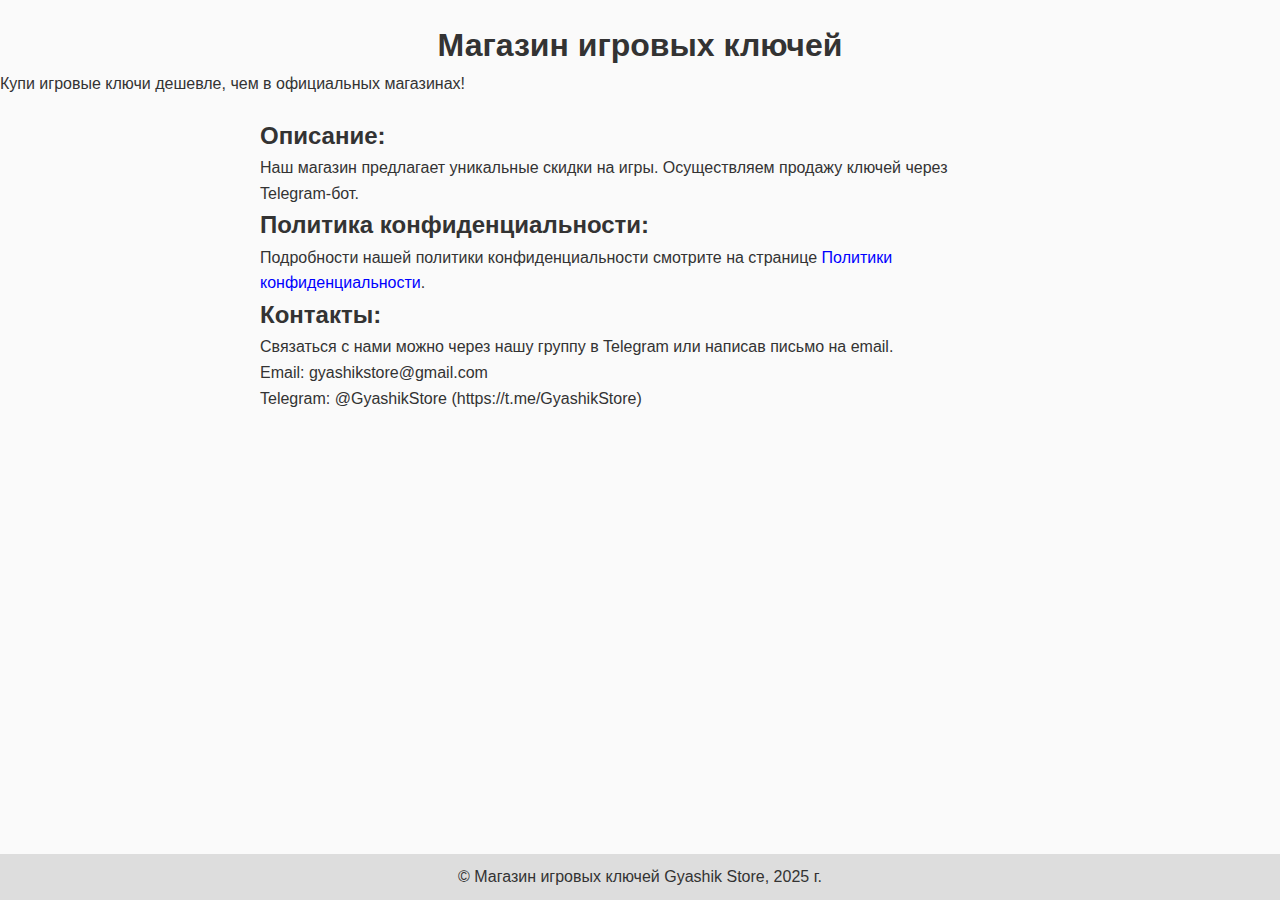
<file: Index.html>
<!DOCTYPE html>
<html lang="ru">
<head>
    <meta charset="UTF-8">
    <title>Магазин ключей в Telegram</title>
    <link rel="stylesheet" type="text/css" href="style.css">
</head>
<body>
    <header>
        <h1>Магазин игровых ключей</h1>
        <p>Купи игровые ключи дешевле, чем в официальных магазинах!</p>
    </header>

    <section class="content">
        <h2>Описание:</h2>
        <p>Наш магазин предлагает уникальные скидки на игры. Осуществляем продажу ключей через Telegram-бот.</p>

        <h2>Политика конфиденциальности:</h2>
        <p>Подробности нашей политики конфиденциальности смотрите на странице <a href="privacy.html">Политики конфиденциальности</a>.</p>

        <h2>Контакты:</h2>
        <p>Связаться с нами можно через нашу группу в Telegram или написав письмо на email.</p>
        <p>Email: gyashikstore@gmail.com</p>
        <p>Telegram: @GyashikStore (https://t.me/GyashikStore)</p>
    </section>

    <footer>
        <p>© Магазин игровых ключей Gyashik Store, 2025 г.</p>
    </footer>
</body>
</html>
</file>
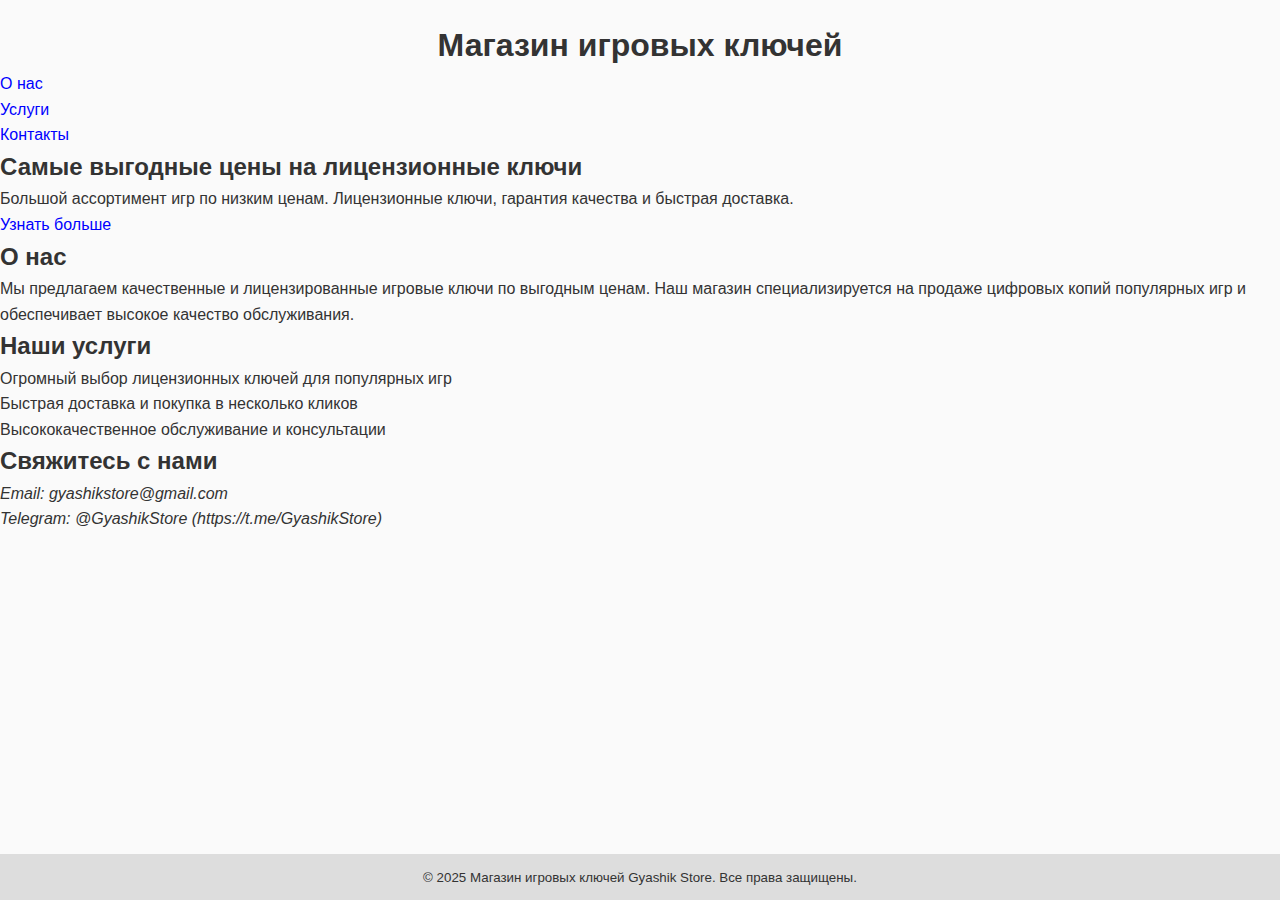
<file: index.html>
<!DOCTYPE html>
<html lang="ru">
<head>
    <meta charset="UTF-8">
    <meta name="viewport" content="width=device-width, initial-scale=1.0">
    <title>Магазин игровых ключей Gyashik Store</title>
    <link rel="stylesheet" href="style.css">
</head>
<body>
    <header class="header">
        <div class="container">
            <h1 class="logo">Магазин игровых ключей</h1>
            <nav class="navigation">
                <ul>
                    <li><a href="#about">О нас</a></li>
                    <li><a href="#services">Услуги</a></li>
                    <li><a href="#contact">Контакты</a></li>
                </ul>
            </nav>
        </div>
    </header>

    <section class="hero">
        <div class="container">
            <h2>Самые выгодные цены на лицензионные ключи</h2>
            <p>Большой ассортимент игр по низким ценам. Лицензионные ключи, гарантия качества и быстрая доставка.</p>
            <a href="#services" class="btn-primary">Узнать больше</a>
        </div>
    </section>

    <section id="about" class="about">
        <div class="container">
            <h2>О нас</h2>
            <p>Мы предлагаем качественные и лицензированные игровые ключи по выгодным ценам. Наш магазин специализируется на продаже цифровых копий популярных игр и обеспечивает высокое качество обслуживания.</p>
        </div>
    </section>

    <section id="services" class="services">
        <div class="container">
            <h2>Наши услуги</h2>
            <ul>
                <li>Огромный выбор лицензионных ключей для популярных игр</li>
                <li>Быстрая доставка и покупка в несколько кликов</li>
                <li>Высококачественное обслуживание и консультации</li>
            </ul>
        </div>
    </section>

    <section id="contact" class="contact">
        <div class="container">
            <h2>Свяжитесь с нами</h2>
            <address>
                Email: gyashikstore@gmail.com<br>
                Telegram: @GyashikStore (https://t.me/GyashikStore)
            </address>
        </div>
    </section>

    <footer class="footer">
        <div class="container">
            <small>© 2025 Магазин игровых ключей Gyashik Store. Все права защищены.</small>
        </div>
    </footer>
</body>
</html>
</file>
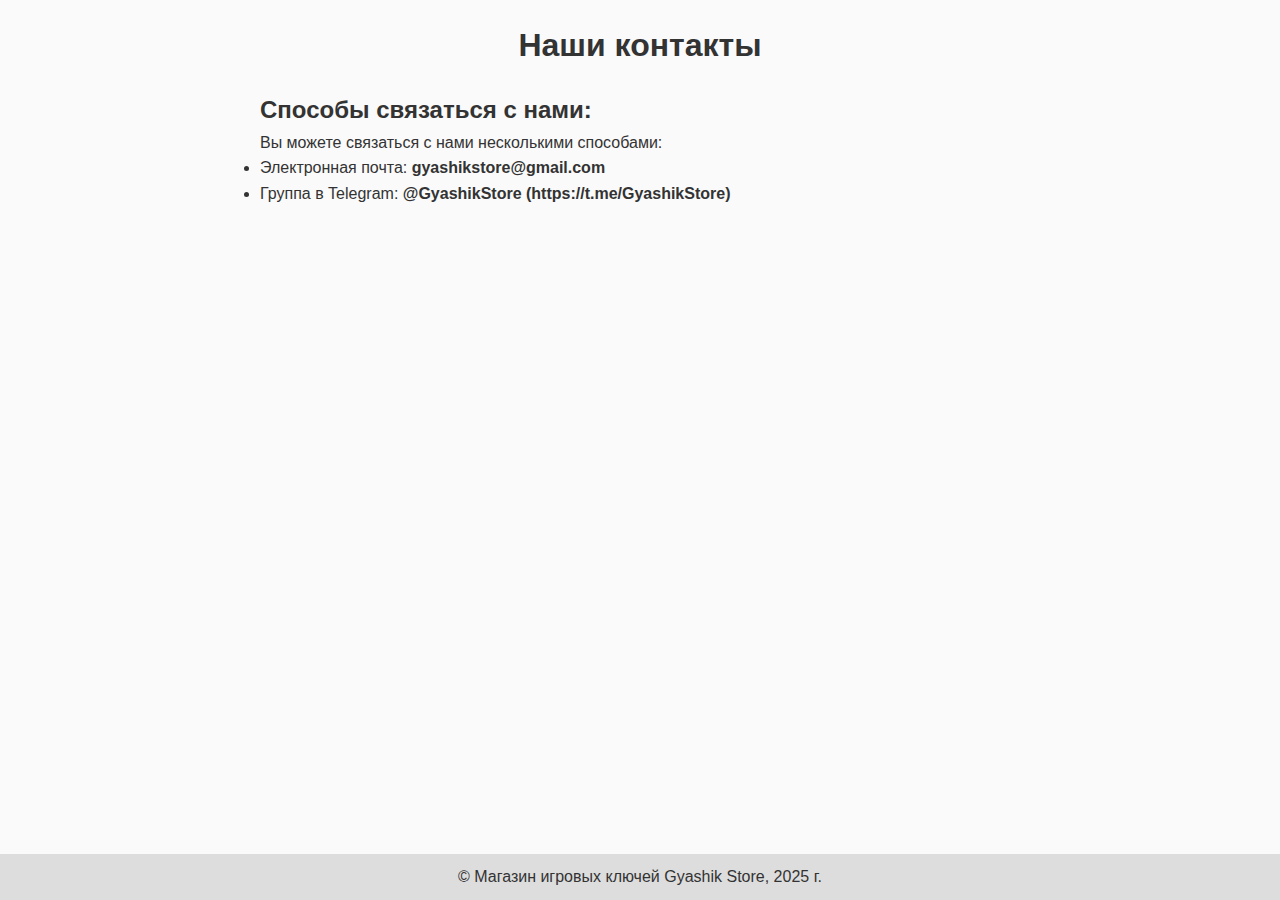
<file: Contacts.html>
<!DOCTYPE html>
<html lang="ru">
<head>
    <meta charset="UTF-8">
    <title>Контакты</title>
    <link rel="stylesheet" type="text/css" href="style.css">
</head>
<body>
    <header>
        <h1>Наши контакты</h1>
    </header>

    <section class="content">
        <h2>Способы связаться с нами:</h2>
        <p>Вы можете связаться с нами несколькими способами:</p>
        <ul>
            <li>Электронная почта: <strong>gyashikstore@gmail.com</strong></li>
            <li>Группа в Telegram: <strong>@GyashikStore (https://t.me/GyashikStore)</strong></li>
        </ul>
    </section>

    <footer>
        <p>© Магазин игровых ключей Gyashik Store, 2025 г.</p>
    </footer>
</body>
</html>
</file>
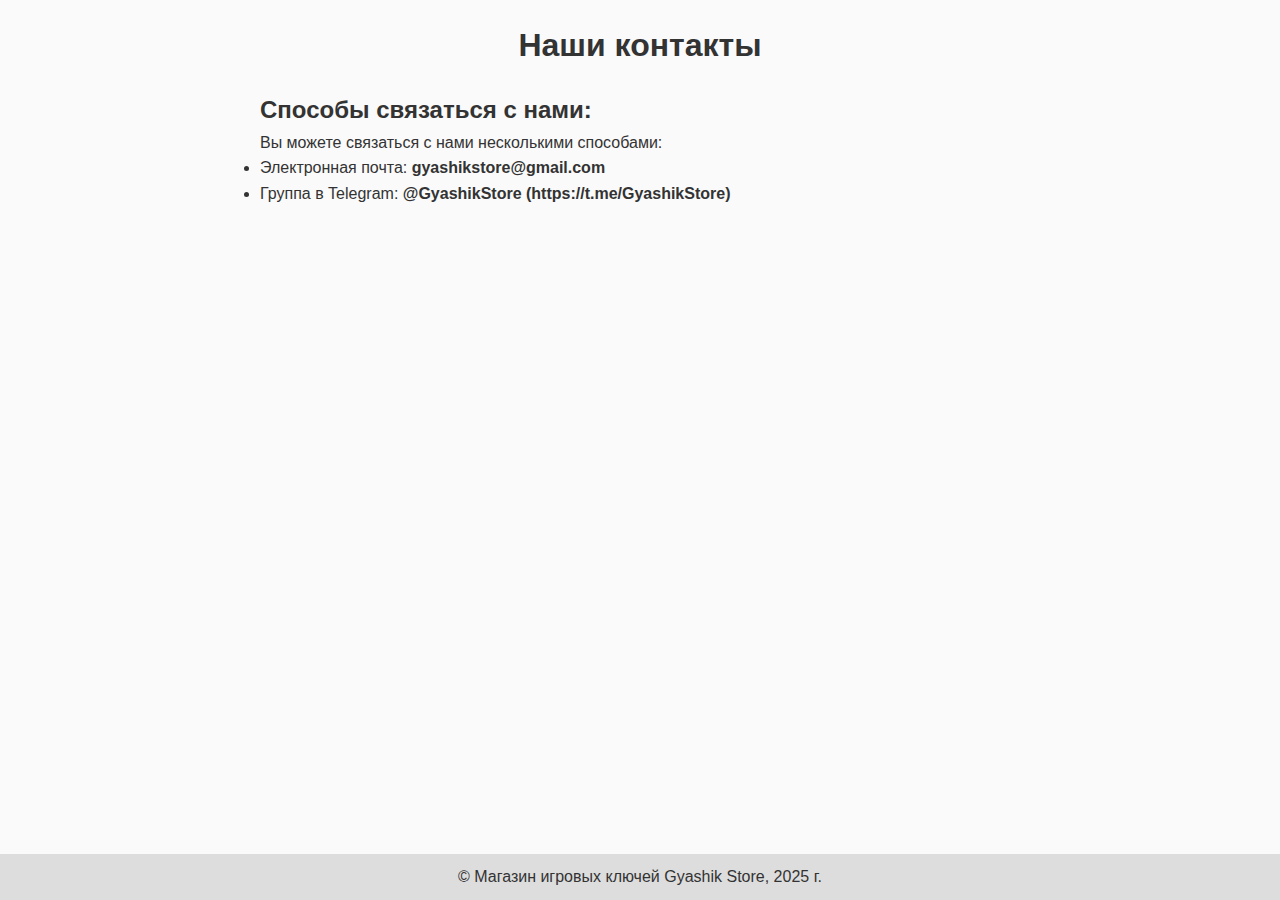
<file: contacts.html>
<!DOCTYPE html>
<html lang="ru">
<head>
    <meta charset="UTF-8">
    <title>Контакты</title>
    <link rel="stylesheet" type="text/css" href="style.css">
</head>
<body>
    <header>
        <h1>Наши контакты</h1>
    </header>

    <section class="content">
        <h2>Способы связаться с нами:</h2>
        <p>Вы можете связаться с нами несколькими способами:</p>
        <ul>
            <li>Электронная почта: <strong>gyashikstore@gmail.com</strong></li>
            <li>Группа в Telegram: <strong>@GyashikStore (https://t.me/GyashikStore)</strong></li>
        </ul>
    </section>

    <footer>
        <p>© Магазин игровых ключей Gyashik Store, 2025 г.</p>
    </footer>
</body>
</html>
</file>
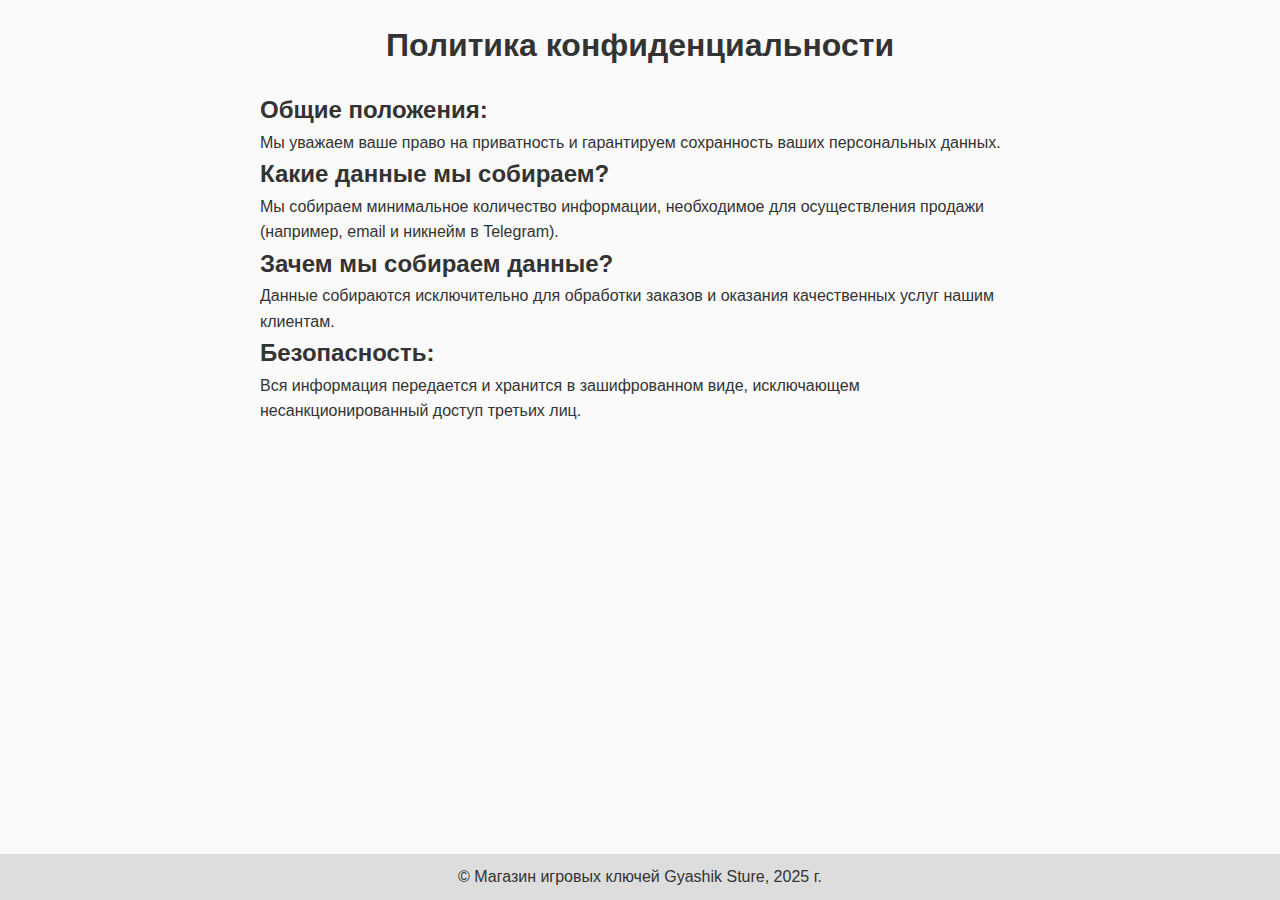
<file: Privacy.html>
<!DOCTYPE html>
<html lang="ru">
<head>
    <meta charset="UTF-8">
    <title>Политика конфиденциальности</title>
    <link rel="stylesheet" type="text/css" href="style.css">
</head>
<body>
    <header>
        <h1>Политика конфиденциальности</h1>
    </header>

    <section class="content">
        <h2>Общие положения:</h2>
        <p>Мы уважаем ваше право на приватность и гарантируем сохранность ваших персональных данных.</p>

        <h2>Какие данные мы собираем?</h2>
        <p>Мы собираем минимальное количество информации, необходимое для осуществления продажи (например, email и никнейм в Telegram).</p>

        <h2>Зачем мы собираем данные?</h2>
        <p>Данные собираются исключительно для обработки заказов и оказания качественных услуг нашим клиентам.</p>

        <h2>Безопасность:</h2>
        <p>Вся информация передается и хранится в зашифрованном виде, исключающем несанкционированный доступ третьих лиц.</p>
    </section>

    <footer>
        <p>© Магазин игровых ключей Gyashik Sture, 2025 г.</p>
    </footer>
</body>
</html>
</file>
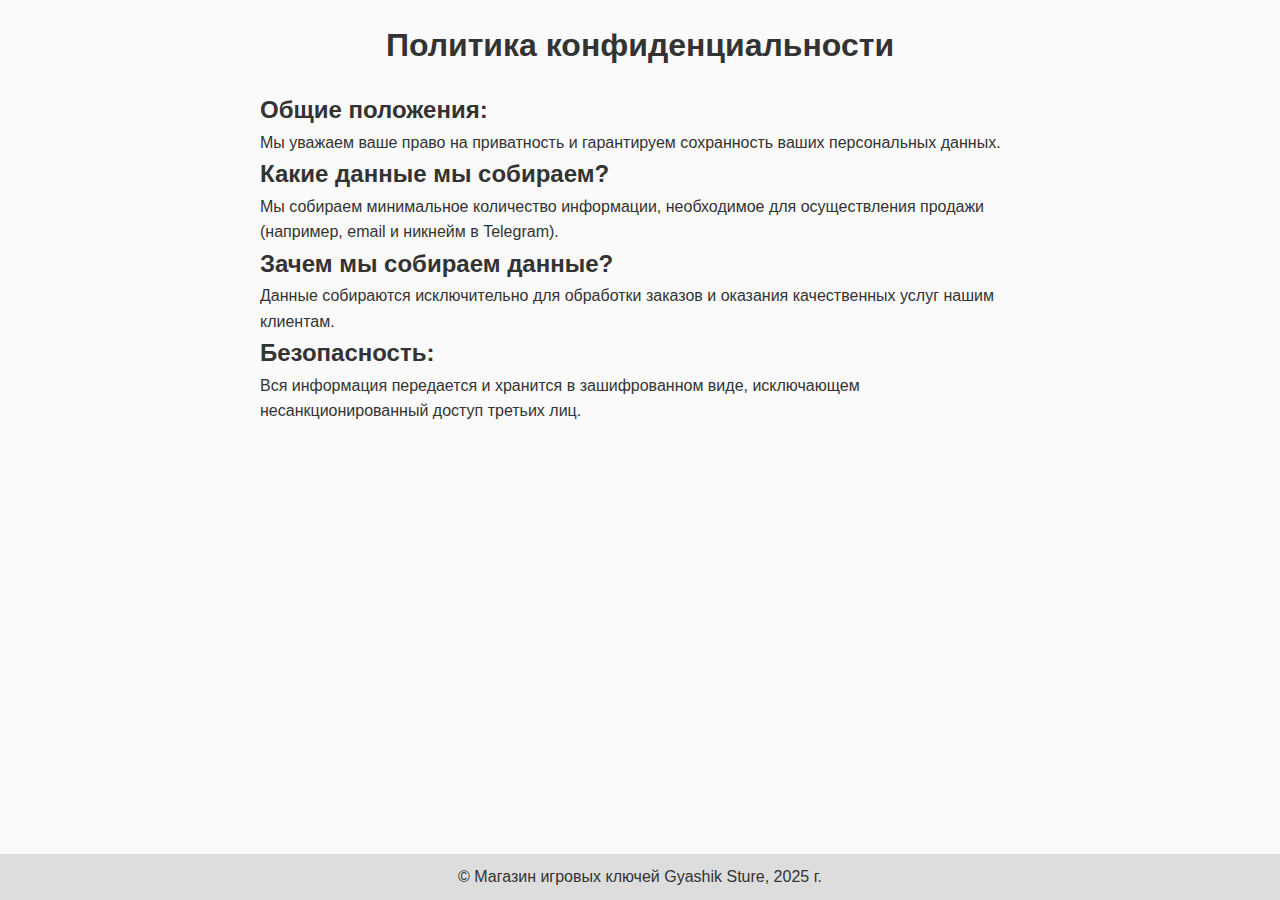
<file: privacy.html>
<!DOCTYPE html>
<html lang="ru">
<head>
    <meta charset="UTF-8">
    <title>Политика конфиденциальности</title>
    <link rel="stylesheet" type="text/css" href="style.css">
</head>
<body>
    <header>
        <h1>Политика конфиденциальности</h1>
    </header>

    <section class="content">
        <h2>Общие положения:</h2>
        <p>Мы уважаем ваше право на приватность и гарантируем сохранность ваших персональных данных.</p>

        <h2>Какие данные мы собираем?</h2>
        <p>Мы собираем минимальное количество информации, необходимое для осуществления продажи (например, email и никнейм в Telegram).</p>

        <h2>Зачем мы собираем данные?</h2>
        <p>Данные собираются исключительно для обработки заказов и оказания качественных услуг нашим клиентам.</p>

        <h2>Безопасность:</h2>
        <p>Вся информация передается и хранится в зашифрованном виде, исключающем несанкционированный доступ третьих лиц.</p>
    </section>

    <footer>
        <p>© Магазин игровых ключей Gyashik Sture, 2025 г.</p>
    </footer>
</body>
</html>
</file>
<file: style.css>
* {
    box-sizing: border-box;
    margin: 0;
    padding: 0;
}

body {
    font-family: Arial, sans-serif;
    background-color: #fafafa;
    color: #333;
    line-height: 1.6;
}

header h1 {
    text-align: center;
    font-size: 2em;
    margin-top: 20px;
}

.content {
    max-width: 800px;
    margin: auto;
    padding: 20px;
}

footer {
    text-align: center;
    padding: 10px;
    background-color: #ddd;
    position: fixed;
    bottom: 0;
    width: 100%;
}

a {
    color: blue;
    text-decoration: none;
}

a:hover {
    text-decoration: underline;
}
</file>
